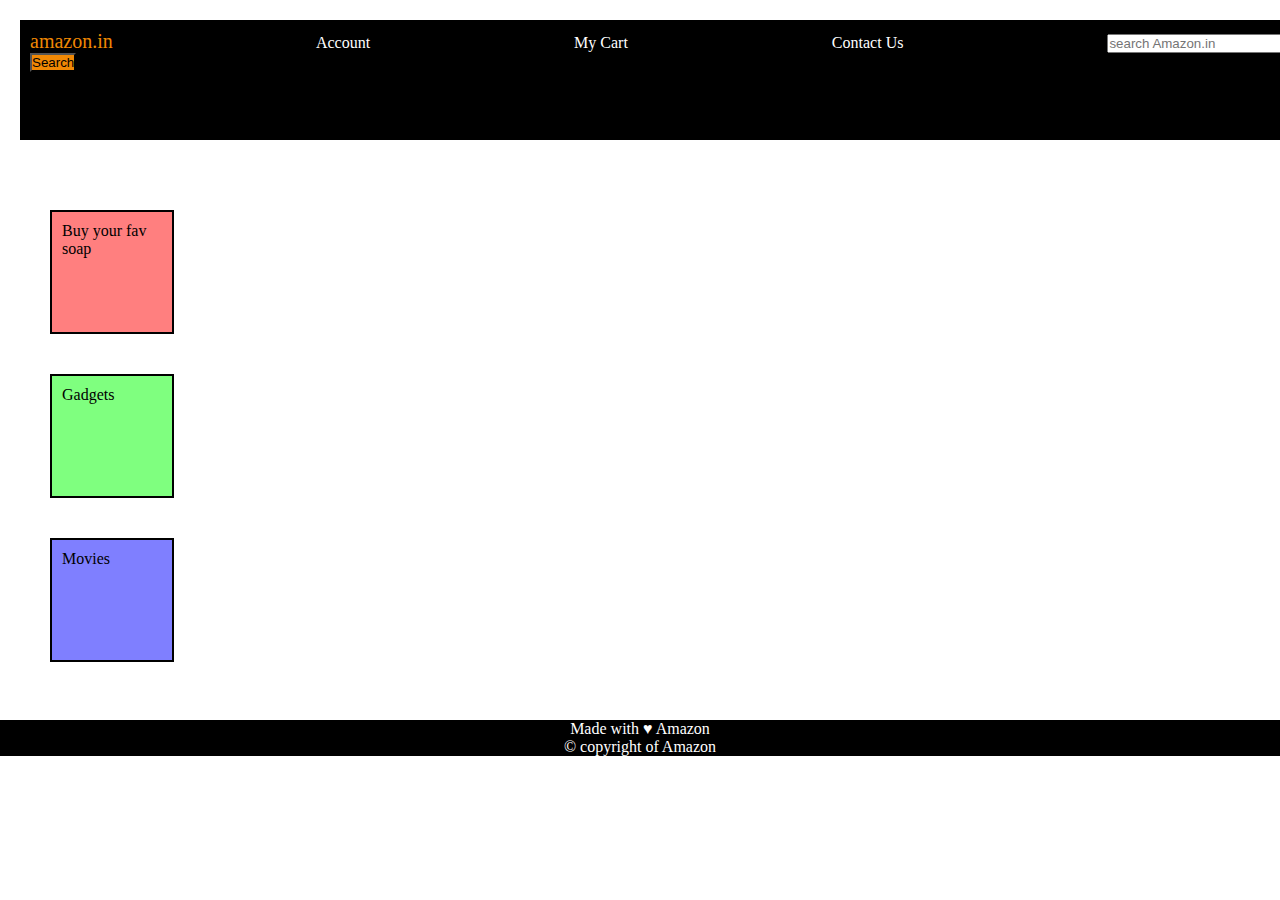
<file: index1.html>
<!DOCTYPE html>
<html lang="en">

<head>
    <meta charset="UTF-8">
    <meta name="viewport" content="width=device-width, initial-scale=1.0">
    <title>CSS Level2</title>
    <link rel="stylesheet" href="style1.css">
</head>

<body>
    <!-- <h1>Heading</h1>
    <p>This is a paragraph.</p>
    <button>Click Me!</button> -->
    <!-- <div>
        This is a div element.
    </div> -->
    <!-- <div id="navbar">
        <a id="logo" href="#">amazon.in</a>
        <a href="#">Account</a>
        <a href="#">My Cart</a>
        <a href="#">Contact Us</a>

        <input placeholder="search Amazon.in">
        <button>Search</button> -->


    <!-- </div>
    <div>
        This is a div element.
    </div>
    <button>Click Me!</button> -->
    <!-- <h1>Display Playground</h1>
    <div id="box1" style="background-color:blue;">Box1</div>
    <div id="box2">Box2</div>
    <div style="background-color:green;">Box3</div> -->
    <header>
        <div id="navbar">
            <a id="logo" href="#">amazon.in</a>
            <a href="#">Account</a>
            <a href="#">My Cart</a>
            <a href="#">Contact Us</a>

            <input placeholder="search Amazon.in">
            <button>Search</button>
    </header>
    <div id="content">
        <div class="contentBox" style="background-color: rgba(255,0,0,0.5);">Buy your fav soap</div>
        <div class="contentBox" style="background-color: rgba(0,255,0,0.5);">Gadgets</div>
        <div class="contentBox" style="background-color: rgba(0,0,255,0.5);">Movies</div>
    </div>
    <footer>
        Made with &#9829; Amazon<br>
        &#169; copyright of Amazon
    </footer>

</body>

</html>
</file>
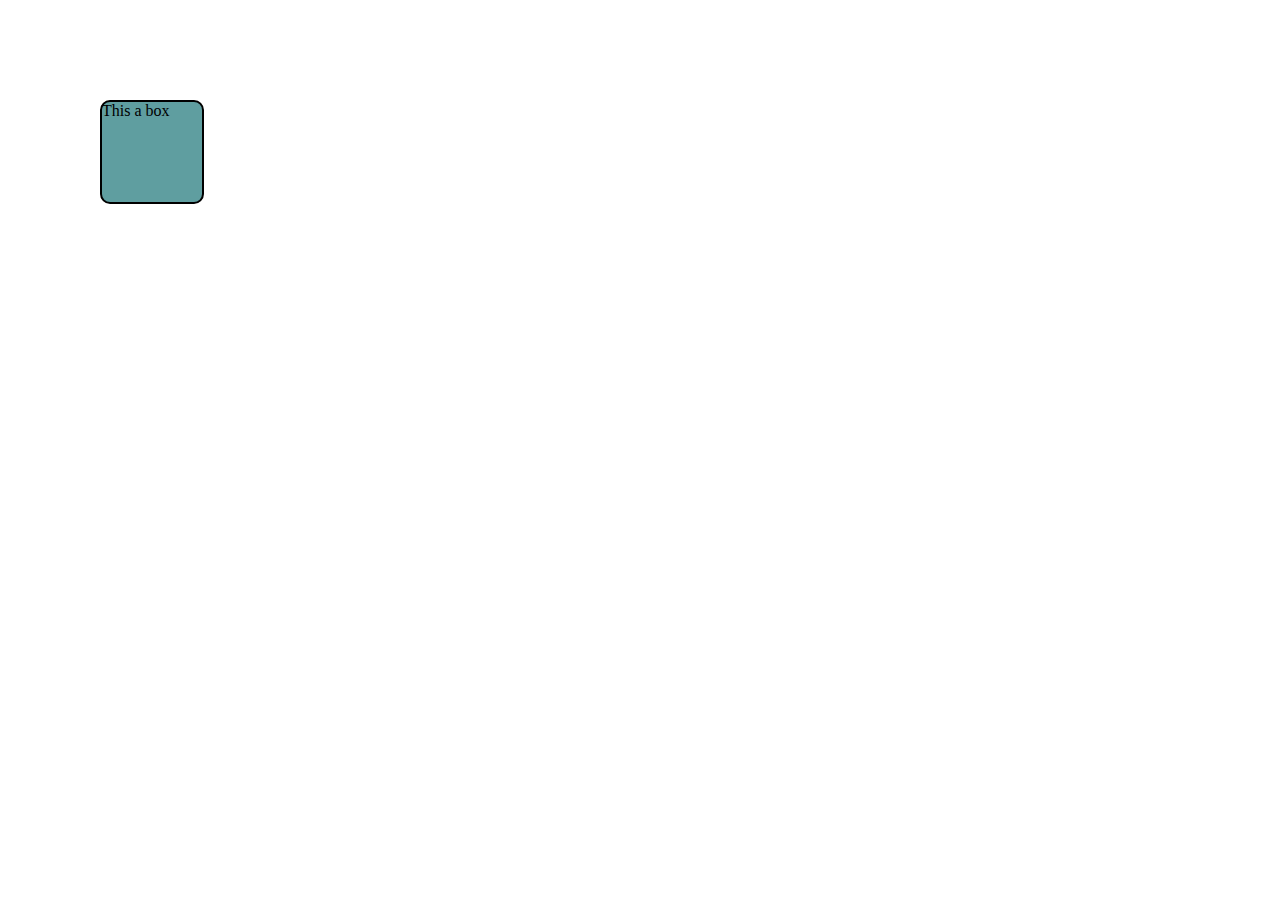
<file: index4.html>
<!DOCTYPE html>
<html lang="en">

<head>
    <meta charset="UTF-8">
    <meta name="viewport" content="width=device-width, initial-scale=1.0">
    <title>Css level 5</title>
    <link rel="stylesheet" href="style4.css">
</head>

<body>
    <div>This a box</div>

</body>

</html>
</file>
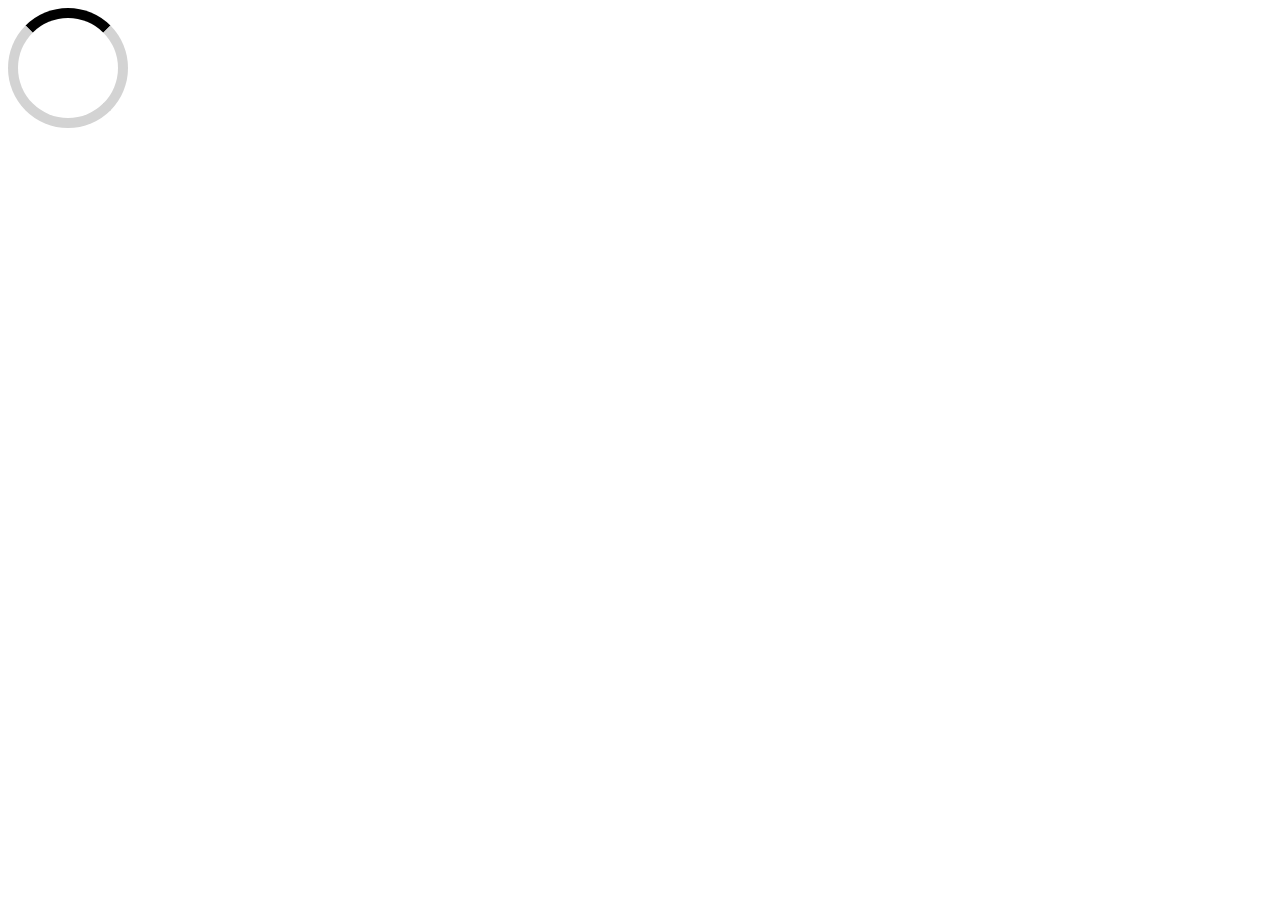
<file: practice1.html>
<!DOCTYPE html>
<html lang="en">

<head>
    <meta charset="UTF-8">
    <meta name="viewport" content="width=device-width, initial-scale=1.0">
    <title>Practice set 1</title>
    <link rel="stylesheet" href="stylep1.css">
</head>

<body>
    <div class="loader"></div>

</body>

</html>
</file>
<file: style1.css>
/* div {
    height: 100px;
    background-color: pink;
    width: 200px;
}

h1 {
    width: 200px;
    height: 50px;
    background-color: aquamarine;
}

p {
    /* border: 2px;
    border-style: solid;
    border-color: black;*/
/* background-color: lightgrey;
    border: 2px solid black; */
/* shorthand property*/
/* border-radius: 5px; */
/* padding-left: 10px;
    padding-bottom: 20px;
    padding-right: 10px;
    padding-top: 10px; */
/* padding: 10px 10px 20px 20px;
    margin-top: 15px;
} */

/* div {
    height: 100px;
    width: 100px;
    background-color: green;
    border-radius: 50%;
} */

* {
    padding: 0;
    margin: 0;
}

#navbar {
    height: 100px;
    width: 100%;
    background-color: black;
    color: white;

}

button {
    background-color: #f08804;
}

#logo {
    color: #f08804;
    font-size: 20px;
}

a {
    margin-right: 200px;
    text-decoration: none;
    color: white;
}


div {
    width: 100px;
    height: 20px;
    margin: 20px;
    padding: 10px;
    display: inline-block;
}

/* #box1 {
    visibility: hidden;
}

#box2 {
    background-color: rgba(255, 0, 0, 0.5);
} */


/* button {
    display: block;
} */

.contentBox {
    height: 100px;
    width: 100px;
    border: 2px solid black;
    display: inline-block;
}

#content {
    height: 500px;
}

footer {
    background-color: black;
    color: white;
    text-align: center;
}
</file>
<file: style4.css>
div {
    height: 100px;
    width: 100px;
    background-color: cadetblue;
    border: 2px solid black;
    border-radius: 10px;
    /* transition-property: all;
    transition-duration: 2s;
    transition-timing-function: steps(5);
    transition-delay: 1s; */
    /* transition: all 2s ease-in 1s;
    transform: rotate(45deg); */
    position: absolute;
    top: 100px;
    left: 100px;
    /* transform: scale(2, 2); */
    /* transition: all 2s ease-in; */
    /* transform: translate(20px, 50px); */
    /* animation-name: colorAnimate;
    animation-duration: 1s;
    animation-timing-function: ease-in;
    animation-delay: 1s;
    animation-iteration-count: 3;
    animation-direction: alternate; */
    animation: colorAnimate 2s ease-in 1s 3 alternate;


}

@keyframes colorAnimate {
    0% {
        background-color: aquamarine;
        left: 0px;
    }

    50% {
        background-color: burlywood;
        left: 100px;
        color: black;
    }

    100% {
        background-color: brown;
        left: 200px;
        color: white;

    }
}


div:hover {
    /* background-color: coral;
    color: aliceblue;
    font-size: 20px; */
    /* transform: scale(2);
    transform: rotate(90deg);
    transform: translateX(50px); */
    /* transform: skew(90deg); */


}

/* 
div:active {
    background-color: darkslategray;
    color: white;
} */
</file>
<file: stylep1.css>
.loader {
    width: 100px;
    height: 100px;
    border-radius: 50%;
    border: 10px solid lightgray;
    border-top: 10px solid black;
    /* background-color: bisque; */
    animation: spinAnimate 2s ease-in 0s infinite normal;
}

@keyframes spinAnimate {
    from {
        transform: rotate(0deg);
    }

    to {
        transform: rotate(360deg);
    }
}
</file>
